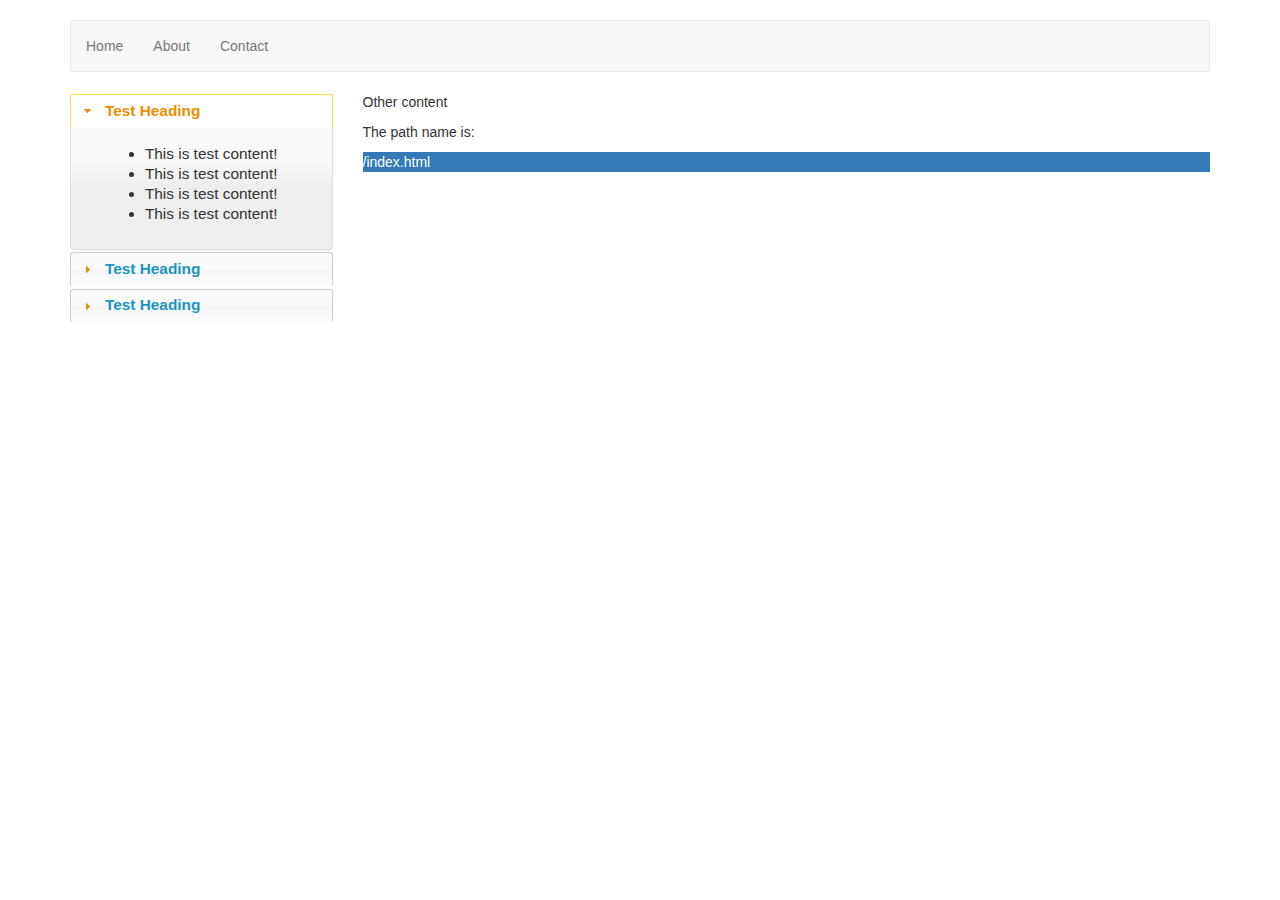
<file: index.html>
<!DOCTYPE html>
<html>
<head>
  <script src="js/jquery-1.12.0.min.js"></script>
  <script src="js/jquery-ui.min.js"></script>
  <script src="js/custom.js"></script>

  <link href="css/jquery-ui.min.css" rel="stylesheet" type="text/css">
  <link href="css/bootstrap.min.css" rel="stylesheet" type="text/css">
  <link href="css/custom.css" rel="stylesheet" type="text/css">

  <meta charset="utf-8">
  <meta name="viewport" content="width=device-width">

  <title>Accordion Test</title>
</head>

<body>
  <div class="container">
    <nav class="navbar navbar-default">
      <ul class="nav navbar-nav">
        <li><a href="index.html">Home</a></li>
        <li><a href="about.html">About</a></li>
        <li><a href="contact.html">Contact</a></li>
      </ul>
    </nav>

  <div class="row">
    <div class="col-lg-3">
      <aside class="accordion-sidebar">
      <div id="accordion-one">
      <h3 class="panel-heading">Test Heading</h3>
      <div class="panel-body">
        <ul>
          <li><a href="#">This is test content!</a></li>
          <li><a href="#">This is test content!</a></li>
          <li><a href="#">This is test content!</a></li>
          <li><a href="#">This is test content!</a></li>
        </ul>
      </div>
    </div>
      <div id="accordion-two">
      <h3 class="panel-heading">Test Heading</h3>
      <div class="panel-body">
        <ul>
          <li><a href="#">This is test content!</a></li>
          <li><a href="#">This is test content!</a></li>
          <li><a href="#">This is test content!</a></li>
          <li><a href="#">This is test content!</a></li>
        </ul>
      </div>
    </div>
      <div id="accordion-three">
      <h3 class="panel-heading">Test Heading</h3>
      <div class="panel-body">
        <ul>
          <li><a href="#">This is test content!</a></li>
          <li><a href="#">This is test content!</a></li>
          <li><a href="#">This is test content!</a></li>
          <li><a href="#">This is test content!</a></li>
        </ul>
      </div>
    </div>

<!--
      <h3 class="panel-heading">Test Heading</h3>
      <div class="panel-body">
        <ul>
          <li><a href="#">This is test content!</a></li>
          <li><a href="#">This is test content!</a></li>
          <li><a href="#">This is test content!</a></li>
          <li><a href="#">This is test content!</a></li>
        </ul>
      </div>


      <h3 class="panel-heading">Test Heading</h3>
      <div class="panel-body">
        <ul>
          <li><a href="#">This is test content!</a></li>
          <li><a href="#">This is test content!</a></li>
          <li><a href="#">This is test content!</a></li>
          <li><a href="#">This is test content!</a></li>
        </ul>
      </div>

      <h3 class="panel-heading">Test Heading</h3>
      <div class="panel-body">
        <ul>
          <li><a href="#">This is test content!</a></li>
          <li><a href="#">This is test content!</a></li>
          <li><a href="#">This is test content!</a></li>
          <li><a href="#">This is test content!</a></li>
        </ul>
      </div>
-->
</aside>
    </div>
    <div class="col-lg-9">
      <p>Other content</p>
      <p>The path name is: <div class="results bg-primary"></div></p>
    </div>
  </div>
</div>
</body>
</html>
</file>
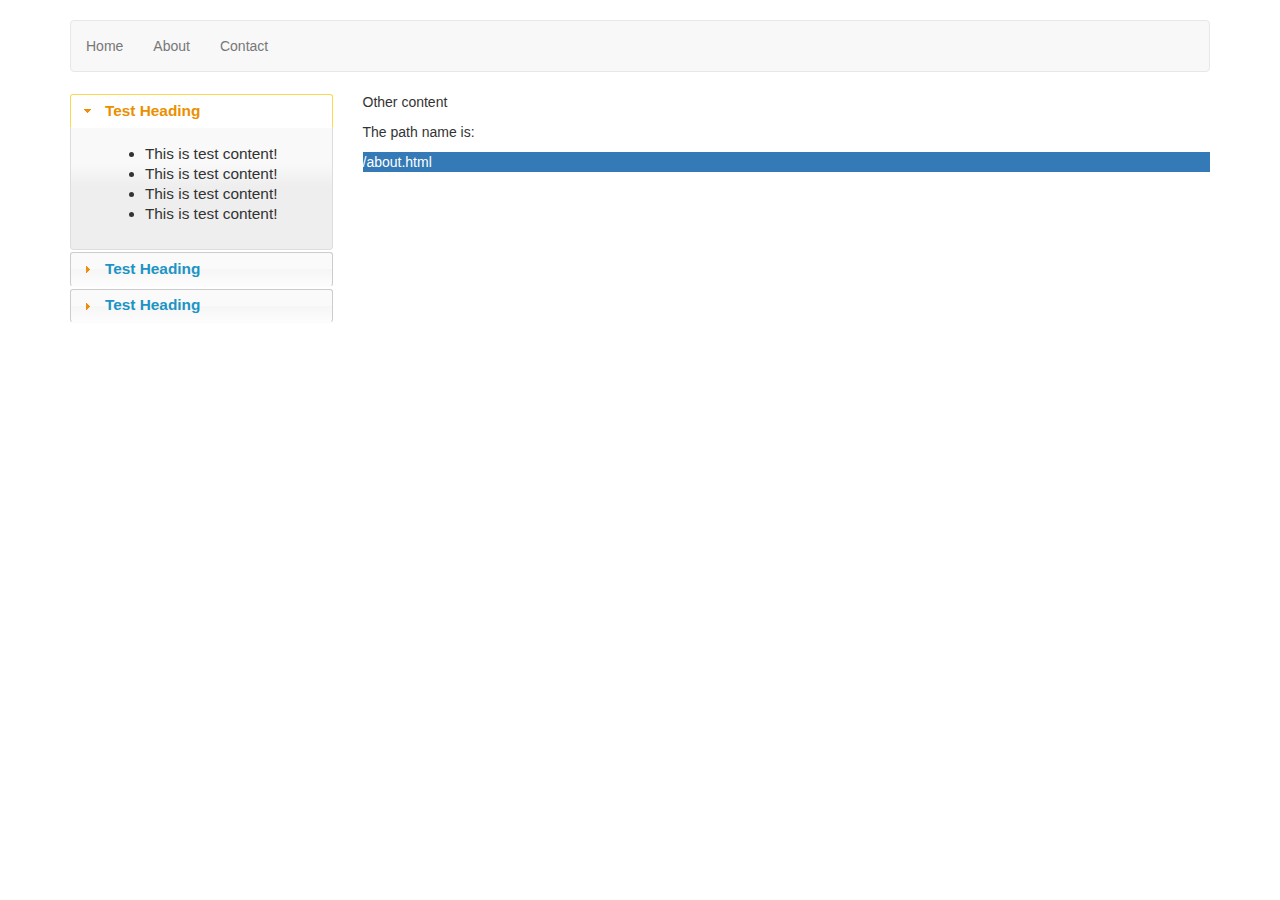
<file: about.html>
<!DOCTYPE html>
<html>
<head>
  <script src="js/jquery-1.12.0.min.js"></script>
  <script src="js/jquery-ui.min.js"></script>
  <script src="js/custom.js"></script>

  <link href="css/jquery-ui.min.css" rel="stylesheet" type="text/css">
  <link href="css/bootstrap.min.css" rel="stylesheet" type="text/css">
  <link href="css/custom.css" rel="stylesheet" type="text/css">

  <meta charset="utf-8">
  <meta name="viewport" content="width=device-width">

  <title>Accordion Test</title>
</head>

<body>
  <div class="container">
    <nav class="navbar navbar-default">
      <ul class="nav navbar-nav">
        <li><a href="index.html">Home</a></li>
        <li><a href="about.html">About</a></li>
        <li><a href="contact.html">Contact</a></li>
      </ul>
    </nav>
  <div class="row">
    <div class="col-lg-3">
        <aside class="accordion-sidebar">
      <h3 class="panel-heading">Test Heading</h3>
      <div class="panel-body">
        <ul>
          <li><a href="#">This is test content!</a></li>
          <li><a href="#">This is test content!</a></li>
          <li><a href="#">This is test content!</a></li>
          <li><a href="#">This is test content!</a></li>
        </ul>
      </div>

      <h3 class="panel-heading">Test Heading</h3>
      <div class="panel-body">
        <ul>
          <li><a href="#">This is test content!</a></li>
          <li><a href="#">This is test content!</a></li>
          <li><a href="#">This is test content!</a></li>
          <li><a href="#">This is test content!</a></li>
        </ul>
      </div>


      <h3 class="panel-heading">Test Heading</h3>
      <div class="panel-body">
        <ul>
          <li><a href="#">This is test content!</a></li>
          <li><a href="#">This is test content!</a></li>
          <li><a href="#">This is test content!</a></li>
          <li><a href="#">This is test content!</a></li>
        </ul>
      </div>
<!--
      <h3 class="panel-heading">Test Heading</h3>
      <div class="panel-body">
        <ul>
          <li><a href="#">This is test content!</a></li>
          <li><a href="#">This is test content!</a></li>
          <li><a href="#">This is test content!</a></li>
          <li><a href="#">This is test content!</a></li>
        </ul>
      </div>


      <h3 class="panel-heading">Test Heading</h3>
      <div class="panel-body">
        <ul>
          <li><a href="#">This is test content!</a></li>
          <li><a href="#">This is test content!</a></li>
          <li><a href="#">This is test content!</a></li>
          <li><a href="#">This is test content!</a></li>
        </ul>
      </div>

      <h3 class="panel-heading">Test Heading</h3>
      <div class="panel-body">
        <ul>
          <li><a href="#">This is test content!</a></li>
          <li><a href="#">This is test content!</a></li>
          <li><a href="#">This is test content!</a></li>
          <li><a href="#">This is test content!</a></li>
        </ul>
      </div>
-->
</aside>
    </div>
    <div class="col-lg-9">
      <p>Other content</p>
      <p>The path name is: <div class="results bg-primary"></div></p>
    </div>
  </div>
</div>
</body>
</html>
</file>
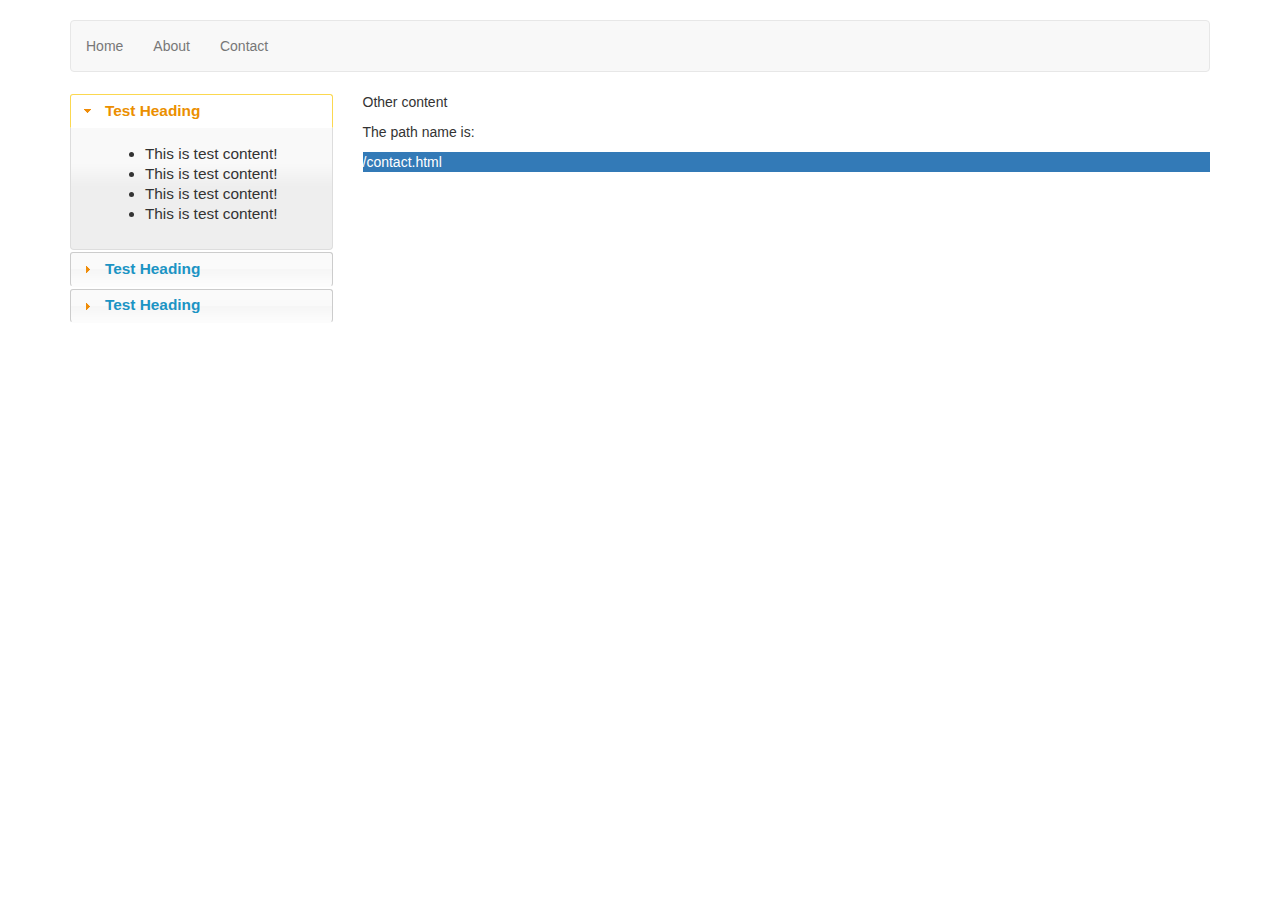
<file: contact.html>
<!DOCTYPE html>
<html>
<head>
  <script src="js/jquery-1.12.0.min.js"></script>
  <script src="js/jquery-ui.min.js"></script>
  <script src="js/custom.js"></script>

  <link href="css/jquery-ui.min.css" rel="stylesheet" type="text/css">
  <link href="css/bootstrap.min.css" rel="stylesheet" type="text/css">
  <link href="css/custom.css" rel="stylesheet" type="text/css">

  <meta charset="utf-8">
  <meta name="viewport" content="width=device-width">

  <title>Accordion Test</title>
</head>

<body>
  <div class="container">
    <nav class="navbar navbar-default">
      <ul class="nav navbar-nav">
        <li><a href="index.html">Home</a></li>
        <li><a href="about.html">About</a></li>
        <li><a href="contact.html">Contact</a></li>
      </ul>
    </nav>
  <div class="row">
    <div class="col-lg-3">
        <aside class="accordion-sidebar">
          <div id="accordion-one">
          <h3 class="panel-heading">Test Heading</h3>
          <div class="panel-body">
            <ul>
              <li><a href="#">This is test content!</a></li>
              <li><a href="#">This is test content!</a></li>
              <li><a href="#">This is test content!</a></li>
              <li><a href="#">This is test content!</a></li>
            </ul>
          </div>
        </div>
          <div id="accordion-two">
          <h3 class="panel-heading">Test Heading</h3>
          <div class="panel-body">
            <ul>
              <li><a href="#">This is test content!</a></li>
              <li><a href="#">This is test content!</a></li>
              <li><a href="#">This is test content!</a></li>
              <li><a href="#">This is test content!</a></li>
            </ul>
          </div>
        </div>
          <div id="accordion-three">
          <h3 class="panel-heading">Test Heading</h3>
          <div class="panel-body">
            <ul>
              <li><a href="#">This is test content!</a></li>
              <li><a href="#">This is test content!</a></li>
              <li><a href="#">This is test content!</a></li>
              <li><a href="#">This is test content!</a></li>
            </ul>
          </div>
        </div>

<!--
      <h3 class="panel-heading">Test Heading</h3>
      <div class="panel-body">
        <ul>
          <li><a href="#">This is test content!</a></li>
          <li><a href="#">This is test content!</a></li>
          <li><a href="#">This is test content!</a></li>
          <li><a href="#">This is test content!</a></li>
        </ul>
      </div>


      <h3 class="panel-heading">Test Heading</h3>
      <div class="panel-body">
        <ul>
          <li><a href="#">This is test content!</a></li>
          <li><a href="#">This is test content!</a></li>
          <li><a href="#">This is test content!</a></li>
          <li><a href="#">This is test content!</a></li>
        </ul>
      </div>

      <h3 class="panel-heading">Test Heading</h3>
      <div class="panel-body">
        <ul>
          <li><a href="#">This is test content!</a></li>
          <li><a href="#">This is test content!</a></li>
          <li><a href="#">This is test content!</a></li>
          <li><a href="#">This is test content!</a></li>
        </ul>
      </div>
-->
</aside>
    </div>
    <div class="col-lg-9">
      <p>Other content</p>
      <p>The path name is: <div class="results bg-primary"></div></p>
    </div>
  </div>
</div>
</body>
</html>
</file>
<file: css/custom.css>
/*Custom css*/

body {
  margin-top: 20px; 
}

h3 {
  margin-top: 0px;
}
</file>
